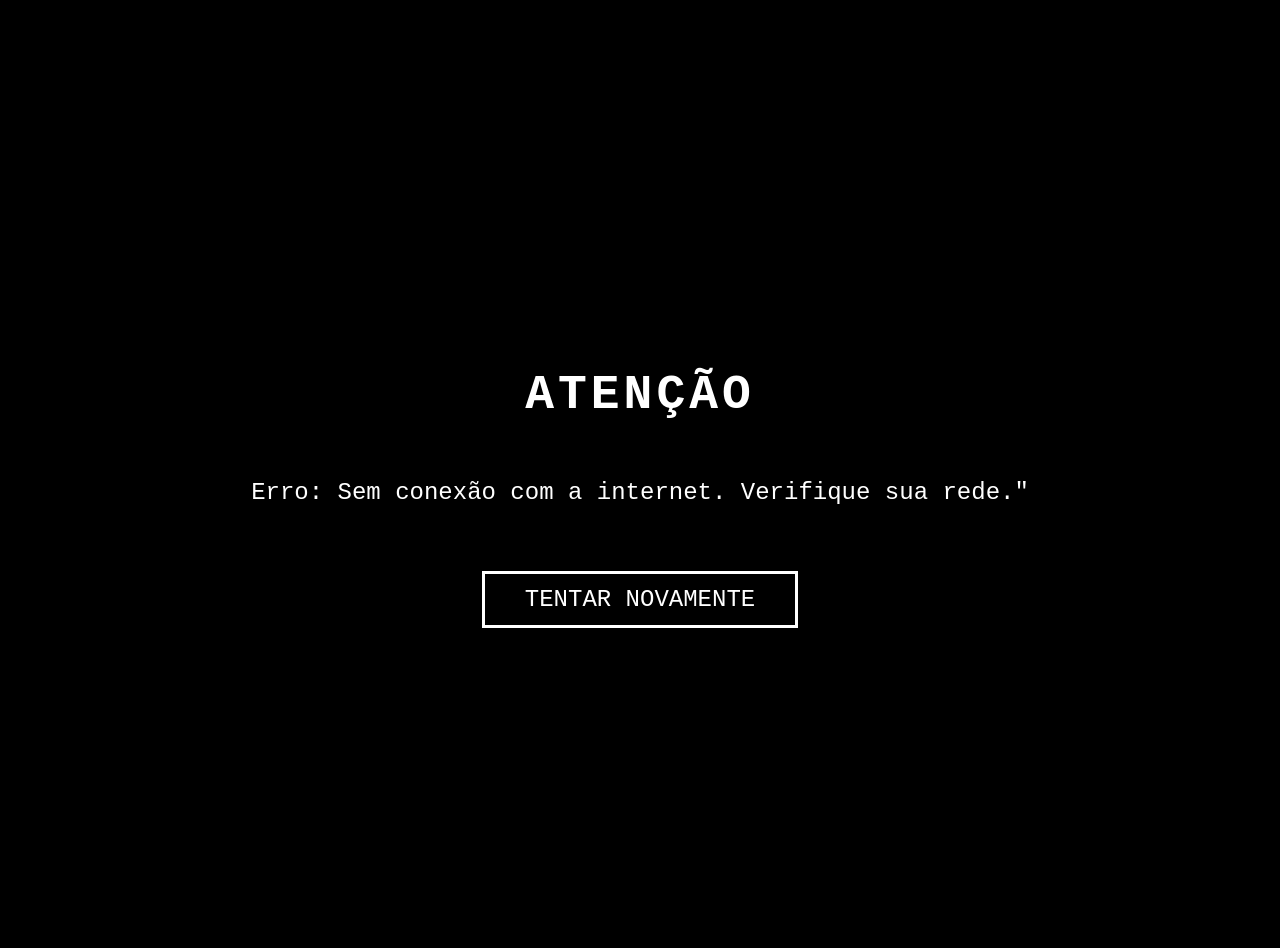
<file: offline-page.html>
<!DOCTYPE html>
<html lang="pt-BR">

<head>
  <meta charset="UTF-8">
  <meta name="viewport" content="width=device-width, initial-scale=1.0">

  <title>Retro Dungeon</title>
  <style>
    html,
    body {
      background-color: black;
      height: 100%;
    }

    main {
      background-color: black;
      font-family: "Determination", monospace;
      color: white;
      display: flex;
      flex-direction: column;
      justify-content: center;
      align-items: center;
      gap: 35px;
      padding-top: 40px;
      padding-bottom: 40px;
    }

    .transition-screen {
      display: flex;
      flex-direction: column;
      justify-content: center;
      align-items: center;
      min-height: 100vh;
      gap: 24px;
      font-family: "Determination", monospace;
      color: white;
      text-align: center;
      padding: 20px;
      background-color: black;
    }

    #error-title {
      font-size: 3em;
      letter-spacing: 4px;
      margin-bottom: 0px;
    }

    #error-info {
      line-height: 1.9;
    }

    #error-detail {
      font-size: 1.5em;
    }

    #btn-retry {
      margin-top: 8px;
      width: fit-content;
      padding: 12px 40px;
    }

    .btn {
      text-decoration: none;
      text-align: center;
      background-color: black;
      color: white;
      font-family: "Determination", monospace;
      font-size: 24px;
      padding: 10px 20px;
      border: 3px solid white;
      width: 100%;
      cursor: pointer;
    }

    .btn:hover {
      opacity: 60%;
    }

    .btn:disabled {
      opacity: 30%;
      cursor: not-allowed;
    }
  </style>
</head>

<body>
  <div class="transition-screen" id="error-screen">
    <h2 id="error-title">ATENÇÃO</h2>
    <div id="error-info">
      <p id="error-detail">Erro: Sem conexão com a internet.
        Verifique sua rede."</p>
    </div>
    <a href="/index.html" class="btn" id="btn-retry">TENTAR NOVAMENTE</a>
  </div>
</body>

</html>
</file>
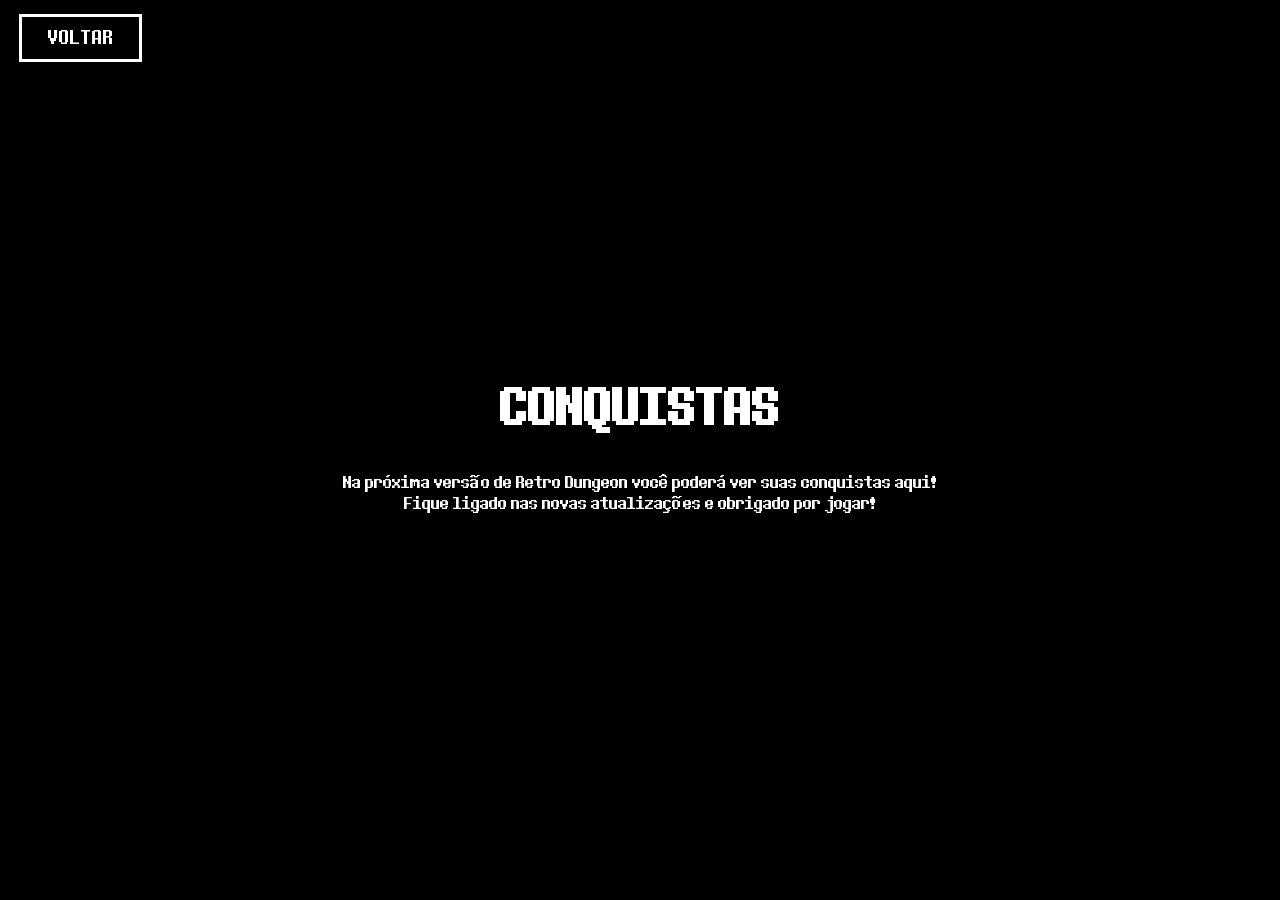
<file: pages/achievements.html>
<!DOCTYPE html>
<html lang="pt-BR">

<head>
  <meta charset="UTF-8">
  <meta name="viewport" content="width=device-width, initial-scale=1.0">

  <link rel="stylesheet" href="/css/main.css">
  <link rel="icon" href="/assets/images/icons/favicon.png" type="image/png">

  <title>Retro Dungeon</title>
</head>

<body>
  <a href="/index.html" class="btn" id="btn-back">VOLTAR</a>
  <main>
    <h2>CONQUISTAS</h2>
    <section id="achievements">
      <p>
        Na próxima versão de Retro Dungeon você poderá ver suas conquistas aqui!<br>
        Fique ligado nas novas atualizações e obrigado por jogar!
      </p>
    </section>

  </main>
</body>

</html>
</file>
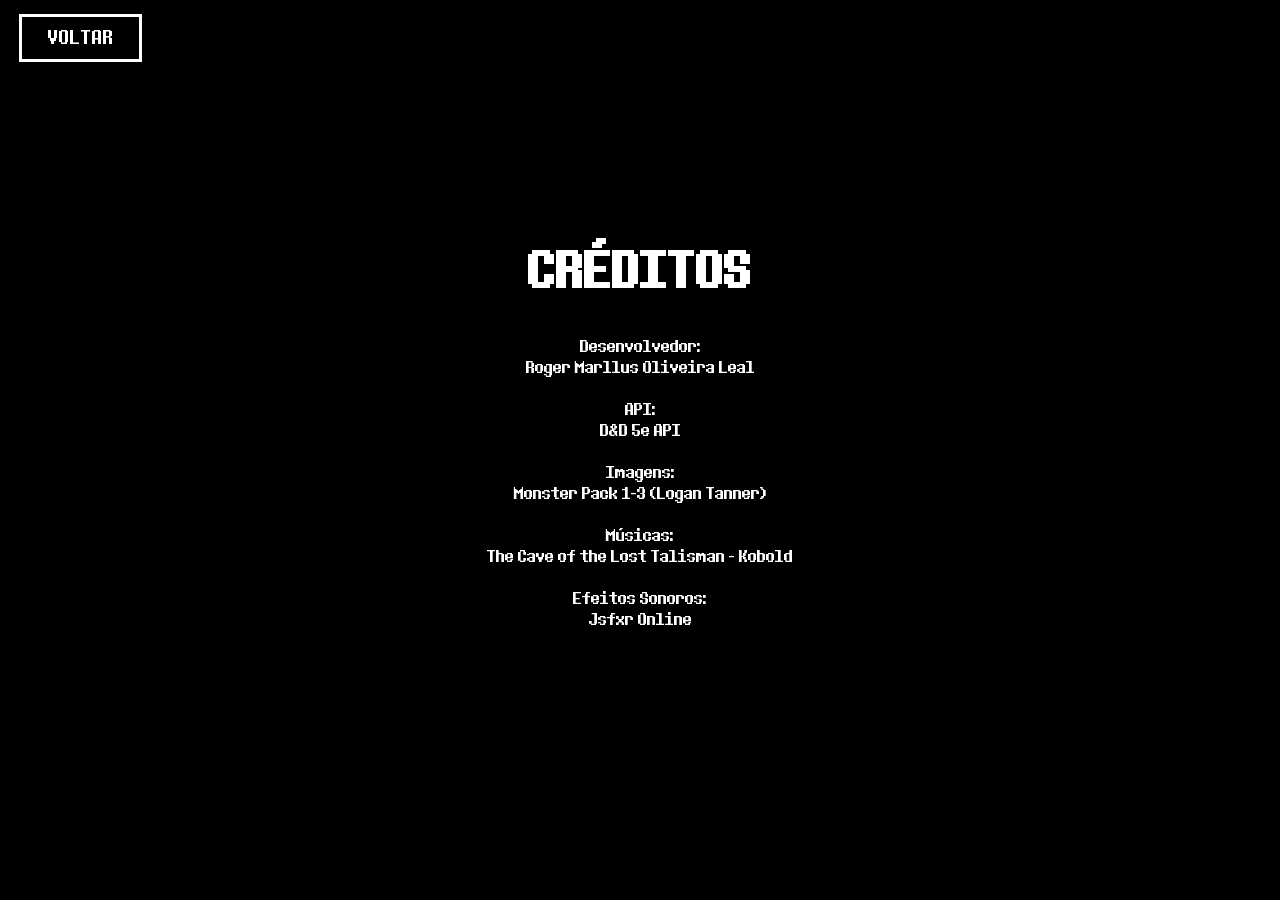
<file: pages/credits.html>
<!DOCTYPE html>
<html lang="pt-BR">

<head>
  <meta charset="UTF-8">
  <meta name="viewport" content="width=device-width, initial-scale=1.0">

  <link rel="stylesheet" href="/css/main.css">
  <link rel="icon" href="/assets/images/icons/favicon.png" type="image/png">

  <title>Retro Dungeon</title>
</head>

<body>
  <a href="/index.html" class="btn" id="btn-back">VOLTAR</a>
  <main>
    <h2>CRÉDITOS</h2>
    <section id="credits">
      <p>
        Desenvolvedor:<br>
        Roger Marllus Oliveira Leal<br><br>

        API:<br>
        D&D 5e API<br><br>

        Imagens:<br>
        Monster Pack 1-3 (Logan Tanner)<br><br>

        Músicas:<br>
        The Cave of the Lost Talisman - Kobold<br><br>

        Efeitos Sonoros:<br>
        Jsfxr Online<br><br>
      </p>
    </section>

  </main>
</body>

</html>
</file>
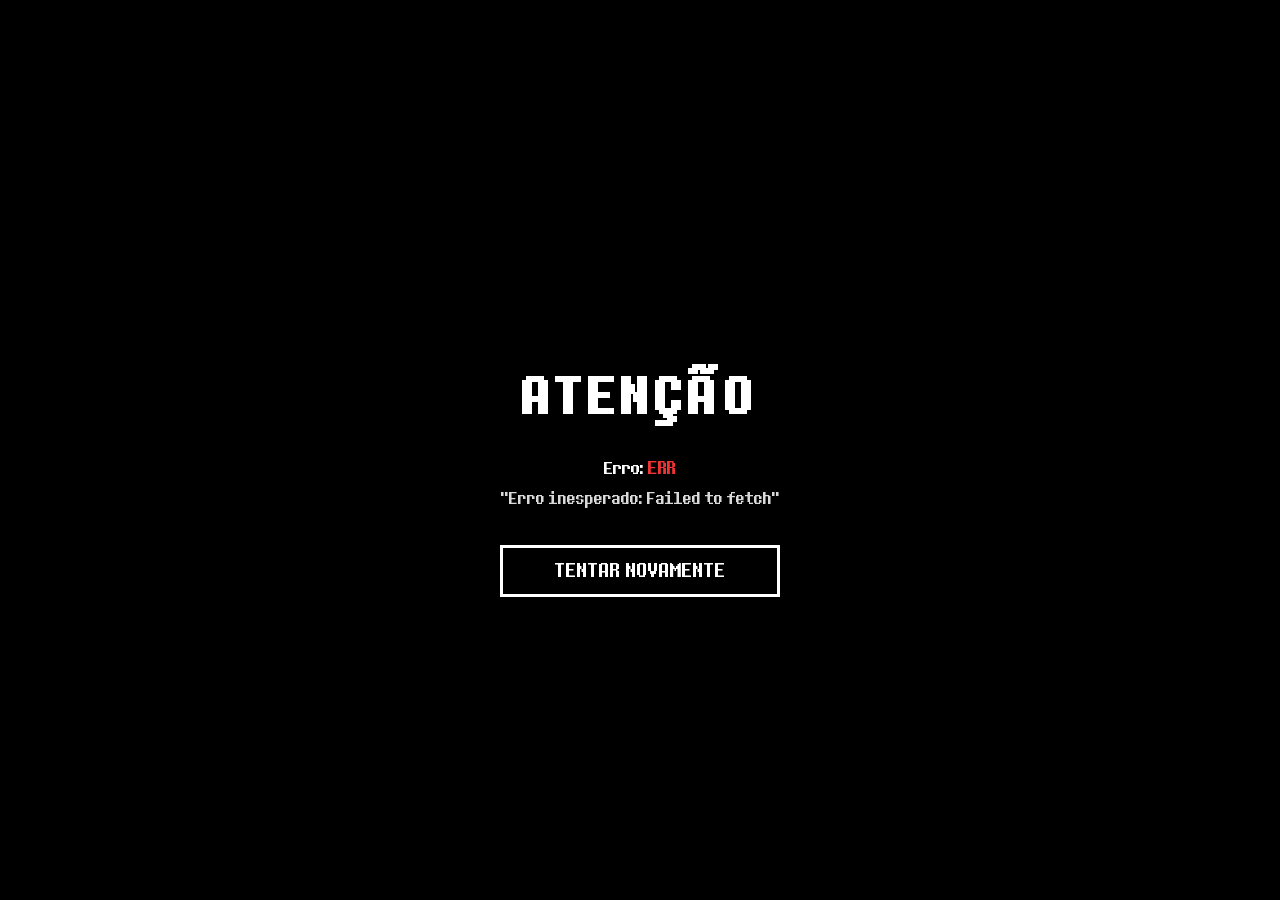
<file: pages/error-loading.html>
<!DOCTYPE html>
<html lang="pt-BR">

<head>
  <meta charset="UTF-8">
  <meta name="viewport" content="width=device-width, initial-scale=1.0">

  <link rel="stylesheet" href="/css/main.css">
  <link rel="icon" href="/assets/images/icons/favicon.png" type="image/png">

  <title>Retro Dungeon</title>
</head>

<body>

  <div class="transition-screen" id="loading-screen">
    <p id="loading-text">Carregando</p>
  </div>

  <div class="transition-screen" id="error-screen">
    <h2 id="error-title">ATENÇÃO</h2>
    <div id="error-info">
      <p>Erro: <span id="error-code">—</span></p>
      <p id="error-detail"></p>
    </div>
    <button class="btn" id="btn-retry">TENTAR NOVAMENTE</button>
  </div>

  <script type="module" src="/js/pages/error-loading.js"></script>
</body>

</html>
</file>
<file: css/main.css>
* {
  margin: 0;
  padding: 0;
  box-sizing: border-box;
}

:root {
  --red: #f03434;
  --green: #34f05d;
}

@font-face {
  font-family: "Determination";
  src: url("../assets/fonts/determination.ttf") format("truetype");
  font-weight: 400;
}

/* Base */

html,
body {
  background-color: black;
  height: 100%;
  overflow: hidden;
}

main {
  background-color: black;
  font-family: "Determination", monospace;
  color: white;
  display: flex;
  flex-direction: column;
  justify-content: center;
  align-items: center;
  gap: 3.5vh;
  padding-top: 2vh;
  padding-bottom: 10vh;
  height: 100vh;
  overflow: hidden;
}

h1#main-title {
  text-align: center;
  font-size: clamp(2.9em, 5vw, 3em);
  line-height: 80%;
  margin-top: 3vh;
}

h2 {
  text-align: center;
  font-size: clamp(2em, 5vw, 3em);
  margin-top: 7vh;
}

#main-art {
  width: clamp(40%, 65vw, 65%);
  margin-top: 3vh;
}

/* Botões */

.btn {
  text-decoration: none;
  text-align: center;
  background-color: black;
  color: white;
  font-family: "Determination", monospace;
  font-size: clamp(14px, 2vw, 18px);
  padding: 1.2vh 2vw;
  border: 3px solid white;
  width: 100%;
  cursor: pointer;

  display: flex;
  justify-content: center;
  align-items: center;
}

.btn:hover {
  opacity: 60%;
}

.btn:disabled {
  opacity: 30%;
  cursor: not-allowed;
}

#btn-back {
  position: absolute;
  top: 1.5vh;
  left: 1.5vw;
  font-size: clamp(14px, 2vw, 18px);
  padding: 1vh 2vw;
  width: fit-content;
}

#btn-mute {
  position: absolute;
  top: 1.5vh;
  right: 1.5vw;
  padding: 0.5vh;
  width: fit-content;
  aspect-ratio: 1 / 1;
}

#btn-mute:disabled {
  cursor: pointer;
}

#btn-mute .icon {
  width: 1.5em;
  height: 1.5em;
}

.btn-icon {
  display: flex;
  flex-direction: column;
  justify-content: center;
  align-items: center;
  width: fit-content;
  height: fit-content;
  padding: 1vh;
  flex-shrink: 0;
}

/* Menu */

.menu {
  display: flex;
  flex-direction: column;
  justify-content: center;
  align-items: center;
  gap: 1.5vh;
  width: 80%;
  margin: auto;
}

.menu div {
  display: flex;
  flex-direction: column;
  justify-content: center;
  align-items: stretch;
  gap: 1.5vh;
  width: 100%;
}

.icon {
  width: clamp(28px, 3.5vw, 35px);
  height: clamp(28px, 3.5vw, 35px);
}


/* TELA DE CRÉDITOS */

#credits, #achievements {
  text-align: center;
}

/* TELA DE COMBATE */

#combat-display {
  display: flex;
  flex-direction: column;
  justify-content: center;
  align-items: center;
  gap: clamp(6px, 1.2vh, 14px);
  width: 100%;
  flex: 1 1 auto;
  min-height: 0;
  overflow: hidden;
}

#monster-art {
  width: clamp(25%, 40vw, 45%);
  max-height: 28vh;
  object-fit: contain;
  flex-shrink: 1;
}

#menu-log-wrapper {
  width: 100%;
  display: flex;
  flex-direction: column;
  justify-content: center;
  align-items: center;
  gap: clamp(6px, 1.5vh, 15px);
  flex-shrink: 0;
}

#spell-surrender-wrapper {
  position: relative;
  width: 100%;
  display: flex;
}

#spell-surrender-wrapper .btn {
  flex: 1;
}

.spell-cooldown-counter {
  position: absolute;
  top: -1vh;
  left: -1vw;
  background-color: var(--red);
  color: white;
  font-family: "Determination", monospace;
  font-size: clamp(0.7em, 1.5vw, 0.85em);
  width: clamp(22px, 2.8vw, 28px);
  height: clamp(22px, 2.8vw, 28px);
  display: flex;
  justify-content: center;
  align-items: center;
  border: 2px solid white;
  z-index: 10;
  pointer-events: none;
}

.spell-cooldown-counter[hidden] {
  display: none;
}

/* TELA DE PREPARAÇÃO */

.preparation-form {
  width: 80%;
  display: flex;
  flex-direction: column;
  justify-content: center;
  align-items: center;
  gap: 2vh;
  overflow: hidden;
}

.form-wrapper {
  display: flex;
  flex-direction: column;
  justify-content: center;
  align-items: flex-start;
  gap: 1vh;
  width: 100%;
}

label {
  font-size: clamp(18px, 2.5vw, 24px);
  font-family: "Determination", monospace;
  color: white;
}

.input-container {
  width: 100%;
}

.select-wrapper {
  display: flex;
  flex-direction: row;
  justify-content: center;
  align-items: center;
  gap: 1vw;
  width: 100%;
}

.slct {
  border: 3px solid white;
  background-color: black;
  color: white;
  font-family: "Determination", monospace;
  font-size: clamp(12px, 1.8vw, 14px);
  padding: 1vh 2vw;
  width: 100%;
  min-width: 0;

  appearance: none;
  -webkit-appearance: none;

  background-image: url("../assets/images/icons/arrow-down.png");
  background-repeat: no-repeat;
  background-position: right 1.5vw center;
  background-size: clamp(18px, 2.5vw, 25px);

  padding-right: 4vw;
}

#spell-description {
  border: 3px solid white;
  width: 100%;
  text-align: justify;
  padding: 1vh 2vw;
  font-family: "Determination", monospace;
  color: white;
  line-height: 1.5;
}

#btn-start-combat {
  width: fit-content;
  padding: 1vh 5vw;
}

#error-message {
  color: var(--red);
  font-size: 1em;
  text-align: center;
  font-family: "Determination", monospace;
}

#error-message[hidden] {
  display: none;
}

#random-spell, #random-monster {
  aspect-ratio: 1 / 1;
  padding: 1vh;
}

/* TELA DE TRANSIÇÃO */

.transition-screen {
  display: none;
  flex-direction: column;
  justify-content: center;
  align-items: center;
  height: 100vh;
  gap: 2.5vh;
  font-family: "Determination", monospace;
  color: white;
  text-align: center;
  padding: 2vh 4vw;
  background-color: black;
  overflow: hidden;
}

#loading-screen {
  display: flex;
}

#loading-text {
  font-size: clamp(1.8em, 4vw, 2.5em);
}

@keyframes ellipsis {
  0% {
    content: "";
  }

  25% {
    content: ".";
  }

  50% {
    content: "..";
  }

  75% {
    content: "...";
  }
}

#loading-text::after {
  content: "";
  display: inline-block;
  width: 1.4em;
  text-align: left;
  animation: ellipsis 1.2s steps(1, end) infinite;
}

#error-title {
  font-size: clamp(2em, 5vw, 3em);
  letter-spacing: 0.4vw;
}

#error-info {
  line-height: 1.9;
}

#error-code {
  color: var(--red);
  font-size: 1.05em;
}

#error-detail {
  font-size: 0.95em;
  opacity: 0.85;
}

#btn-retry {
  margin-top: 1vh;
  width: fit-content;
  padding: 1.2vh 4vw;
}

@keyframes fadeIn {
  from {
    opacity: 0;
    transform: translateY(10px);
  }

  to {
    opacity: 1;
    transform: translateY(0);
  }
}

.fade-in {
  animation: fadeIn 0.35s ease forwards;
}

/* PÁGINA DE VITÓRIA E DERROTA */

.result-screen {
  display: flex;
  flex-direction: column;
  justify-content: center;
  align-items: center;
  gap: 4vh;
  padding: 8vh 4vw;
  height: 100vh;
  overflow: hidden;
}

.result-header {
  display: flex;
  flex-direction: column;
  align-items: center;
  gap: 1.2vh;
}

#result-title {
  font-size: clamp(2.5em, 6vw, 4em);
  letter-spacing: 0.4vw;
}

#result-title.victory {
  color: var(--green);
}

#result-title.defeat {
  color: var(--red);
}

#result-subtitle {
  font-size: clamp(0.9em, 1.5vw, 1.15em);
  text-align: center;
}

.result-stats {
  display: flex;
  flex-direction: column;
  align-items: center;
  gap: 0.8vh;
  font-size: 1em;
  line-height: 1.8;
  text-align: center;
  opacity: 0.9;
}

.result-monster-name {
  color: var(--red);
}

.result-actions {
  display: flex;
  flex-direction: column;
  align-items: center;
  gap: 1.5vh;
  width: 80%;
}

.result-actions .btn {
  width: 100%;
}

/* RESPONSIVIDADE */

@media (min-width: 768px) {
  h1#main-title {
    font-size: clamp(3.9em, 6vw, 5em);
    display: flex;
    flex-direction: row;
    gap: 1.5vw;
  }

  img#main-art {
    width: clamp(30%, 45vw, 45%);
  }

  .menu {
    display: grid;
    grid-template-columns: 1fr 1fr;
    gap: 1.5vh;
  }

  .menu div {
    display: contents;
  }

  .btn {
    font-size: clamp(16px, 2.2vw, 22px);
    padding: 1.6vh 2vw;
  }

  .menu-combat {
    display: flex;
    flex-direction: column;
  }

  .menu-combat div {
    display: flex;
    flex-direction: row;
    gap: 1.5vw;
    width: 100%;
  }

  .menu-combat .btn {
    font-size: clamp(16px, 2vw, 20px);
    padding: 1.4vh 1.2vw;
  }

  .hud {
    width: 60%;
  }

  .preparation-form {
    width: 70%;
    gap: 3vh;
  }

  .slct {
    font-size: clamp(16px, 2.2vw, 22px);
  }

  #menu-log-wrapper {
    width: 80%;
    flex-direction: row;
    justify-content: space-between;
    align-items: center;
  }

  #result-title {
    font-size: clamp(3em, 6vw, 5em);
  }
}

@media (min-width: 1024px) {
  #monster-art {
    width: clamp(15%, 25vw, 30%);
    max-height: 32vh;
  }

  img#main-art {
    width: clamp(20%, 20vw, 30%);
  }

  .menu {
    width: 45%;
  }

  .form-wrapper {
    flex-direction: column;
    gap: 4vh;
  }

  .preparation-form {
    width: 40%;
    gap: 3vh;
  }

  .btn {
    font-size: clamp(14px, 1.8vw, 18px);
  }

  .menu-combat .btn {
    font-size: clamp(14px, 1.8vw, 18px);
  }

  .slct {
    font-size: clamp(18px, 2.4vw, 24px);
  }

  #menu-log-wrapper {
    width: 55%;
    flex-direction: row;
    justify-content: space-between;
    align-items: center;
  }
}
</file>
